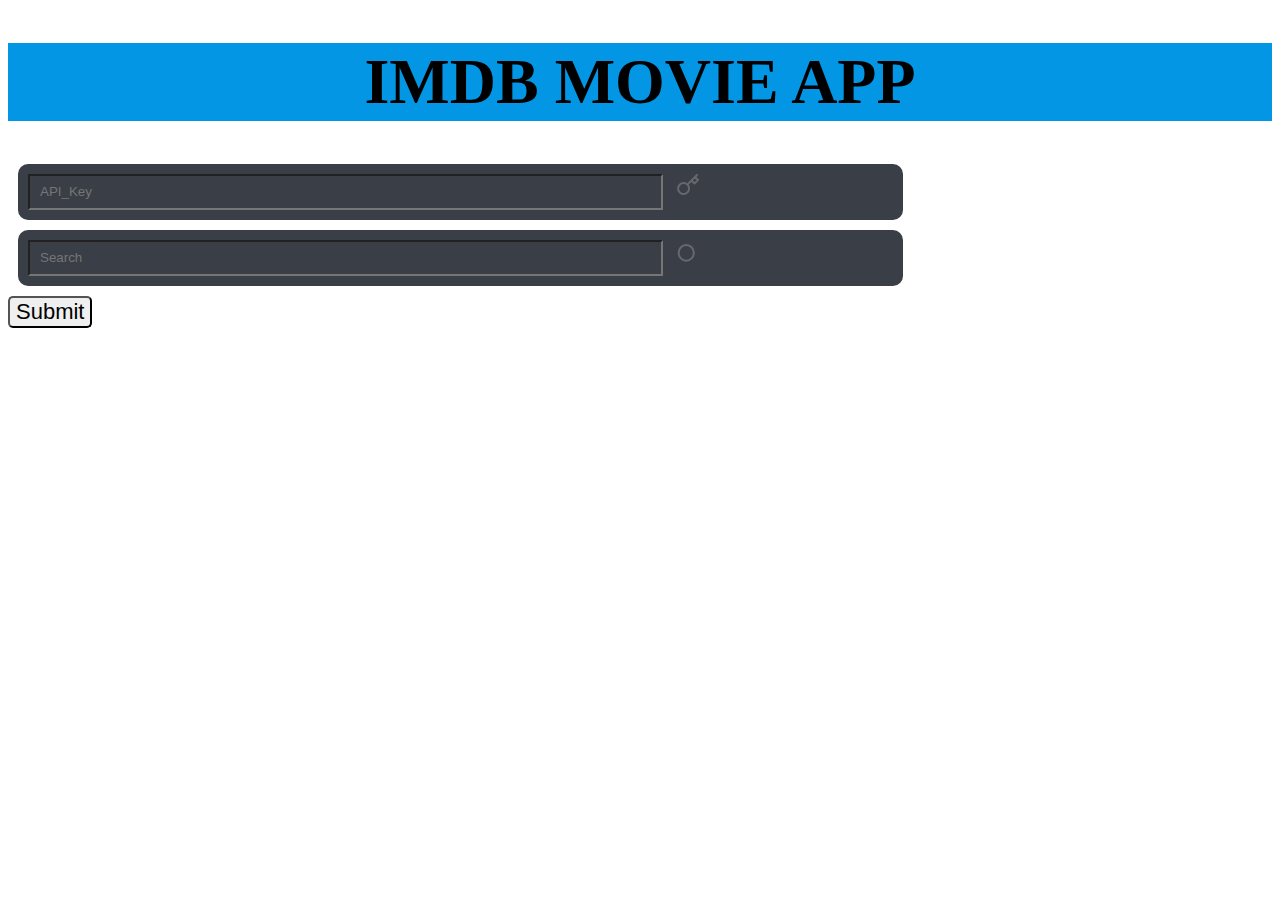
<file: index.html>
<!DOCTYPE html>
<html lang="en">
<head>
    <meta charset="UTF-8">
    <meta name="viewport" content="width=device-width, initial-scale=1.0">
    <title> OMDB Movie Search Dashboard</title>
    <link rel="stylesheet" href="style.css">
</head>
<body>
    <h1 class="heading">IMDB MOVIE APP</h1>
    <form>
        <div class="input-div">
            <input type="text" placeholder="API_Key" id="apiKey" required >
            <img src="./file/Vector.svg">
        </div>
        <div class="input-div">
            <input type="text" placeholder="Search" id="input_search" required>
            <img src="./file/Ellipse_739.svg">
        </div>
       

        <button id="button">Submit</button>
    </form>
    <div class="loader" id="loader"></div>
    <div class="movies" id="movies">
        <!-- <div class="movie-container">
            <img src="https://picsum.photos/200/300" class="movie-image">
            <h2>Jurasic World</h2>
        </div> -->
    </div>
   

  

    <script src="./script.js"></script>
</body>
</html>
</file>
<file: style.css>
.heading{
font-family: Montserrat;
font-size: 64px;
font-weight: 700;
line-height: 78px;
letter-spacing: 0em;
text-align: center;
background: linear-gradient(0deg, #0296E5, #0296E5),
linear-gradient(0deg, #242A32, #242A32);

}
input{
width:70%;
margin:10px;
height:30px;
padding-left:10px;
background-color: #3A3F47;
color:white;
}
.input-div{
    width:70%;
    /* border: 2px solid red; */
    background-color: #3A3F47;
    margin:10px;
    outline: none;
    border-radius: 10px;
  

}
form button{
    
    font-size: 22px;
    border-radius: 5px;
}
.movie-image{
    width:300px;
    height:200px;
}
.movie-image:hover{
    transform: scale(1.05);
}
.movie-container{
    width:300px;
    height:300px;
    /* border:2px solid black; */
    margin:5px;
    /* box-shadow: 0px 0px 5px; */

}
.movies{
    display:flex;
    flex-wrap: wrap;
    margin:10px;
    justify-content: center;
  

}
.loader {
    border: 16px solid #f3f3f3; /* Light grey */
    border-top: 16px solid #3498db; /* Blue */
    border-radius: 50%;
    width: 120px;
    height: 120px;
    animation: spin 2s linear infinite;
    display:none;
  }
  
  @keyframes spin {
    0% { transform: rotate(0deg); }
    100% { transform: rotate(360deg); }
  }
</file>
